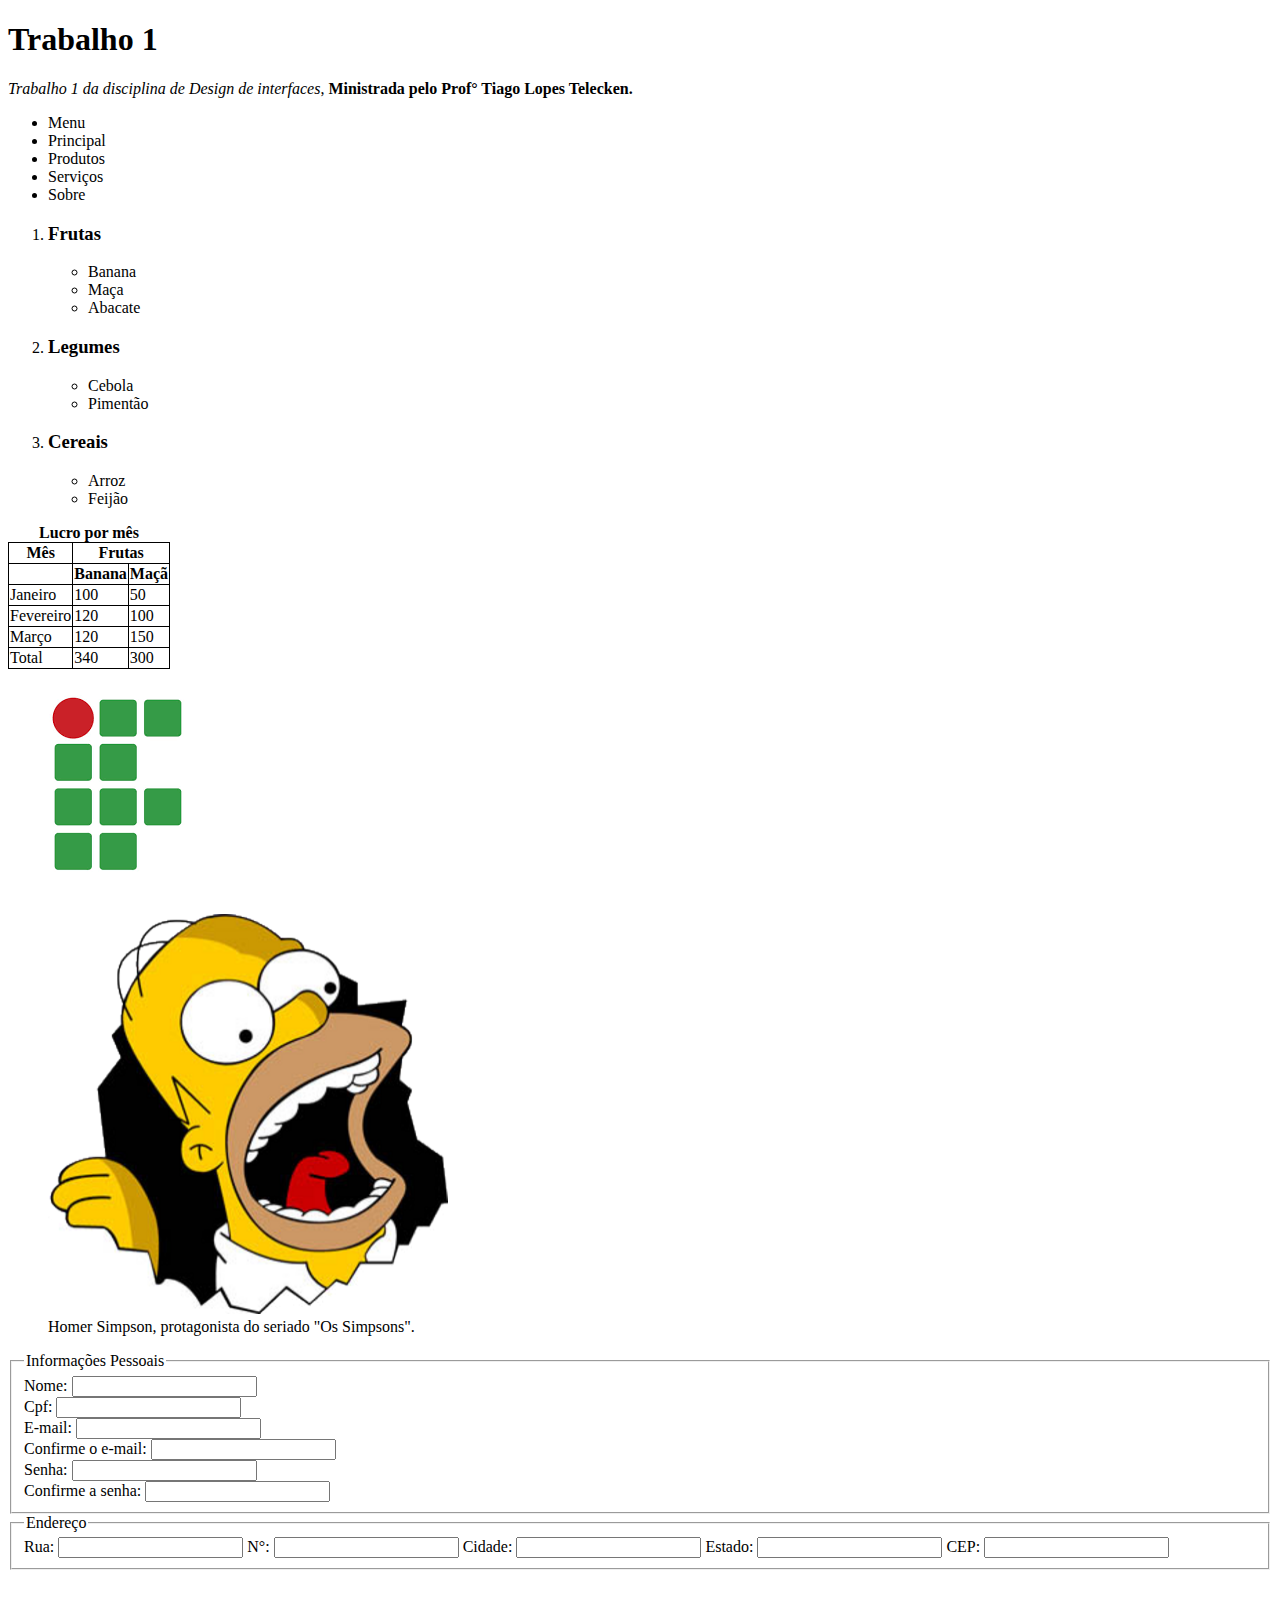
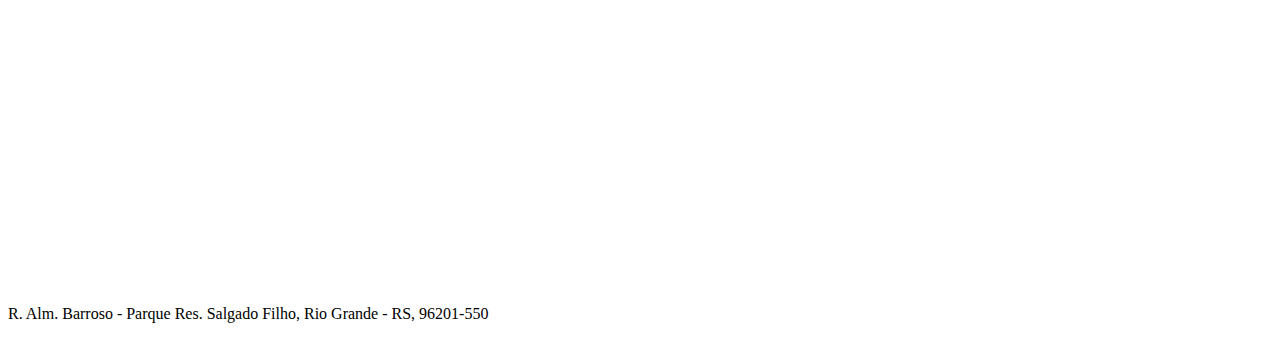
<file: index.html>
<!DOCTYPE html>
<html lang="pt-br">

<head>
    <meta charset="UTF-8">
    <meta name="viewport" content="width=device-width, initial-scale=1.0">
    <title>trab1</title>
</head>

<body>
    <header>
        <h1>Trabalho 1</h1>
        <p><i>Trabalho 1 da disciplina de Design de interfaces</i>,<b> Ministrada pelo Prof° Tiago Lopes Telecken.</b></p>
        <nav>
            <ul>
                <li>Menu</li>
                <li>Principal</li>
                <li>Produtos</li>
                <li>Serviços</li>
                <li>Sobre</li>
            </ul>
        </nav>
    </header>
    <main>
        <ol>
            <li>
                <h3>Frutas</h3>
                <ul>
                    <li>Banana</li>
                    <li>Maça</li>
                    <li>Abacate</li>
                </ul>
            </li>
            <li>
                <h3>Legumes</h3>
                <ul>
                    <li>Cebola</li>
                    <li>Pimentão</li>
                </ul>
            </li>
            <li>
                <h3>Cereais</h3>
                <ul>
                    <li>Arroz</li>
                    <li>Feijão</li>
                </ul>
            </li>
        </ol>
        <table>
            <style>
                table,
                th,
                td {
                  border: 1px solid black;
                  border-collapse: collapse;
                }
              </style>
            <caption><strong> Lucro por mês </strong></caption>
            <thead>
                <tr>
                    <th><strong> Mês </strong></th>
                    <th colspan="2"><strong> Frutas </strong></th>
                </tr>
                <tr>
                    <th></th>
                    <th><strong> Banana </strong></th>
                    <th><strong> Maçã </strong></th>
                </tr>
            </thead>
            <tbody>
                <tr>
                    <td>Janeiro</td>
                    <td>100</td>
                    <td>50</td>
                </tr>
                <tr>
                    <td>Fevereiro</td>
                    <td>120</td>
                    <td>100</td>
                </tr>
                <tr>
                    <td>Março</td>
                    <td>120</td>
                    <td>150</td>
                </tr>
            </tbody>
            <tfoot>
                <tr>
                    <td>Total</td>
                    <td>340</td>
                    <td>300</td>
                </tr>
            </tfoot>
        </table>
        <a target="_blank" href="http://tads.riogrande.ifrs.edu.br/">
            <img alt="IFRS logo" src="./img/img1.png"></a>
        <figure>
            <img alt="Homer-Simpson" src="./img/Homer-Simpson.png" width="400" height="400">
            <figcaption>Homer Simpson, protagonista do seriado "Os Simpsons".</figcaption>
        </figure>
        <form action="#" method="post">
            <fieldset>
                <legend>Informações Pessoais</legend>

                <label for="n1">Nome:</label>
                <input type="text" id="n1"><br>

                <label for="n2">Cpf:</label>
                <input type="number" id="cpf"><br>

                <label for="email1">E-mail:</label>
                <input type="email" id="email1"><br>
      
                <label for="email2">Confirme o e-mail:</label>
                <input type="email" id="email2"><br>
      
                <label for="s1">Senha:</label>
                <input type="password" id="s1"><br>
      
                <label for="s2">Confirme a senha:</label>
                <input type="password" id="s2"><br>
      
            </fieldset>

            <fieldset>
                <legend>Endereço</legend>

                <label for="street">Rua:</label>
                <input type="text" id="street" name="rua">

                <label for="number">N°:</label>
                <input type="number" id="number" name="numero">

                <label for="city">Cidade:</label>
                <input type="text" id="city" name="cidade">

                <label for="state">Estado:</label>
                <input type="text" id="state" name="estado">

                <label for="zip">CEP:</label>
                <input type="text" id="zip" name="cep">
            </fieldset>
        </form>
        <div class="container">
            <div class="div-video">
                <iframe width="560" height="315" src="https://www.youtube.com/embed/8p7RJSkrP74?si=H90vo0d1FignJh1b"
                 title="YouTube video player" 
                 frameborder="0" 
                 allow="accelerometer; autoplay; clipboard-write; encrypted-media; gyroscope; picture-in-picture; web-share" 
                 allowfullscreen>
                </iframe>

        </div>
    </main>
    <footer>
        <p> R. Alm. Barroso - Parque Res. Salgado Filho, Rio Grande - RS, 96201-550</p>
    </footer>

</body>

</html>
</file>
